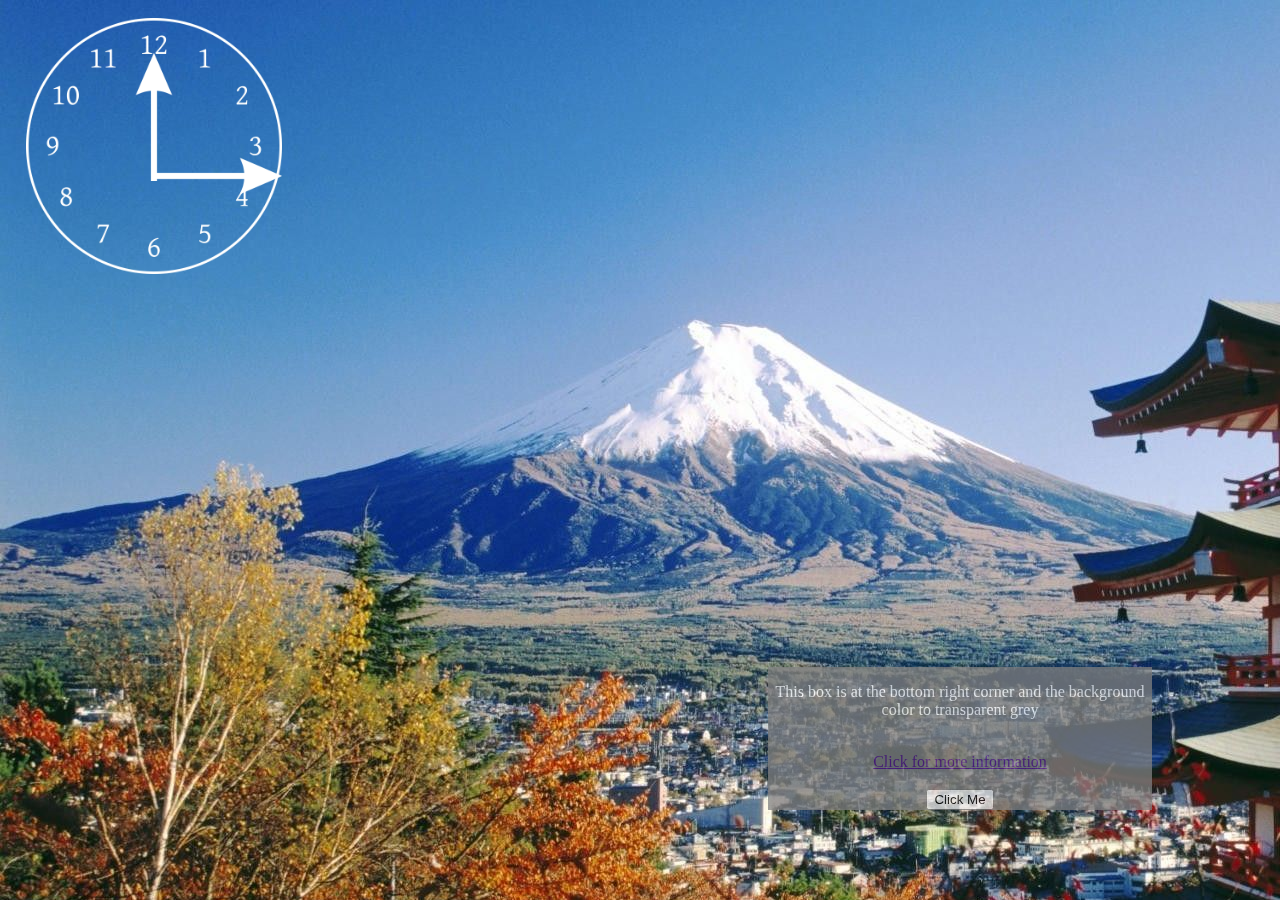
<file: assignment3/index.html>
<!DOCTYPE html>
<html lang="en">
<meta charset="UTF-8">
<title>Page Title</title>
<meta name="viewport" content="width=device-width,initial-scale=1">
<link rel="stylesheet" href="styles.css">
<style>
</style>
<body>
    <div id="time">
        <img id="clock" src="clockimage.png">
        <img id="hour" src="hand.png">
        <img id="minute" src="hand.png">
    </div>
    <div id="box">
        <p>This box is at the bottom right corner and the background color to transparent grey</p>
        <br>
        <a href="">Click for more information</a>
        <br>         <br> 
        <button>Click Me</button>
    </div>
</body>
</html>
</file>
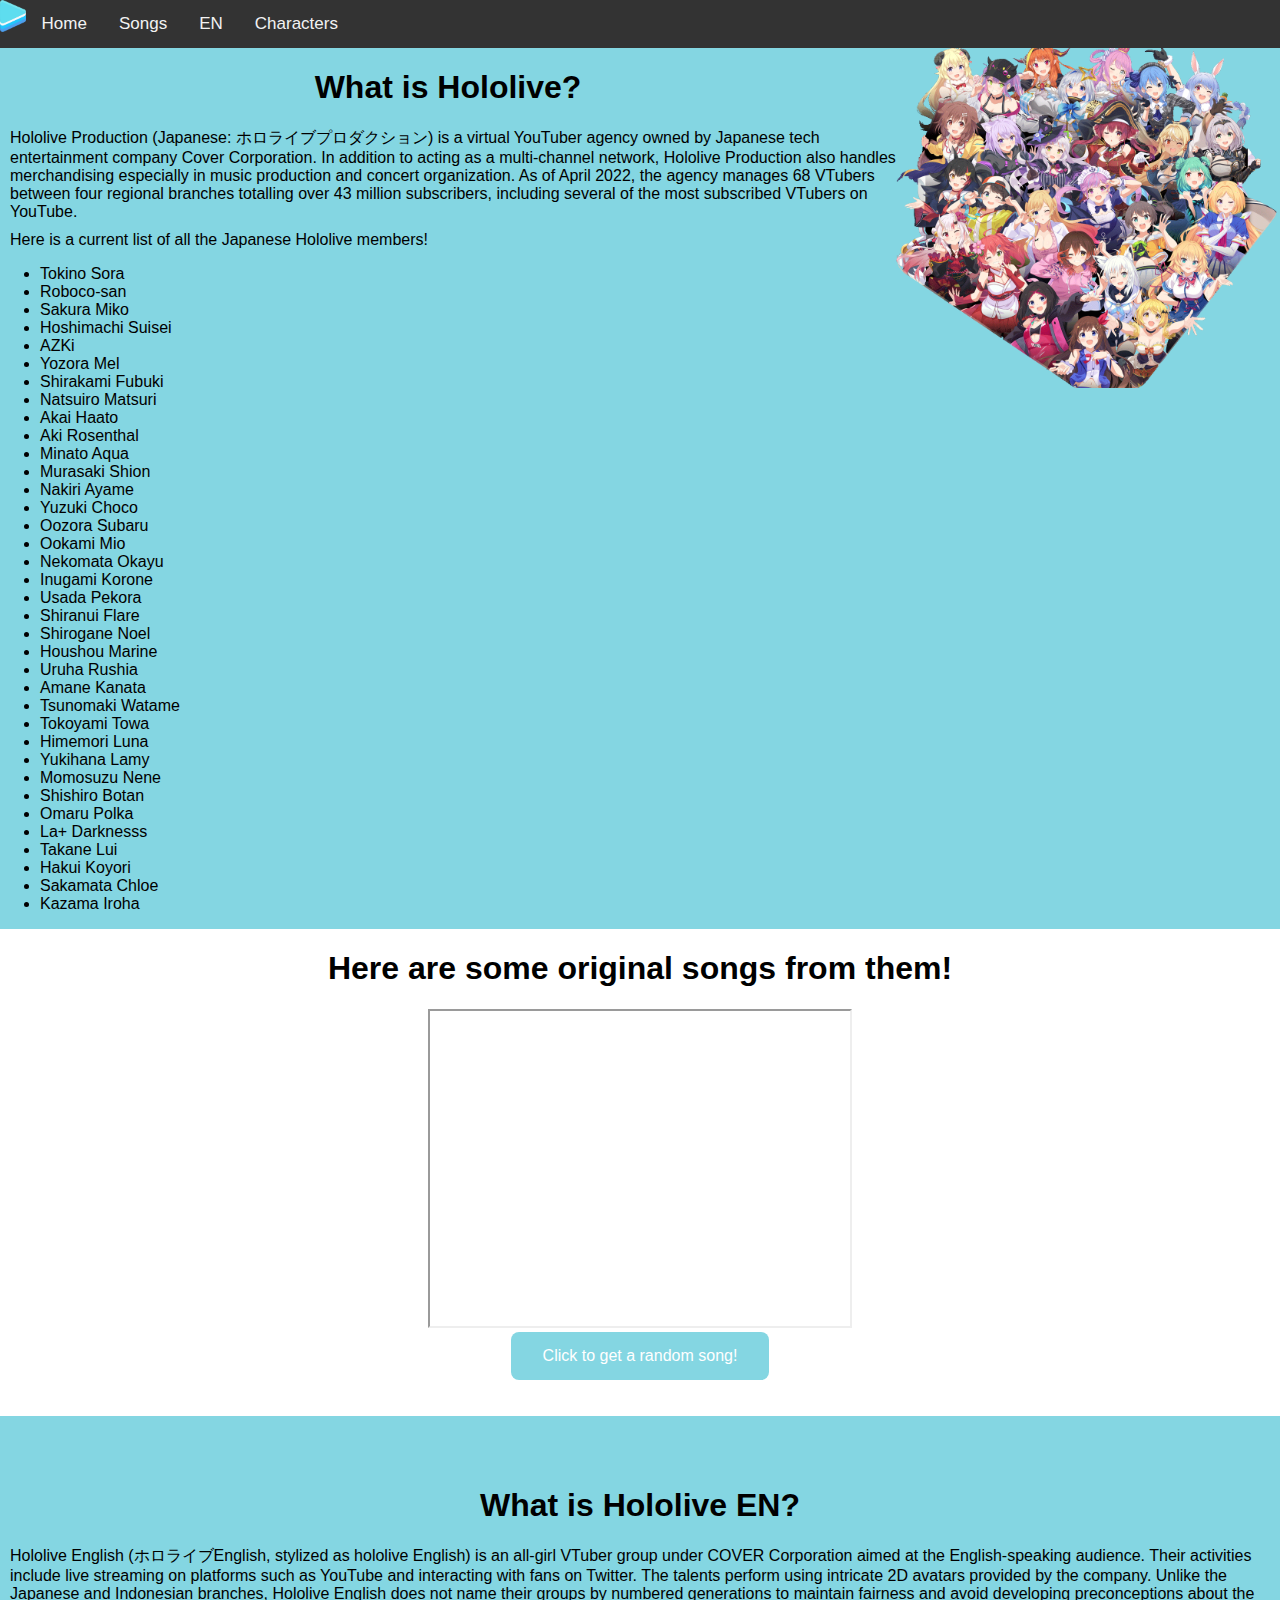
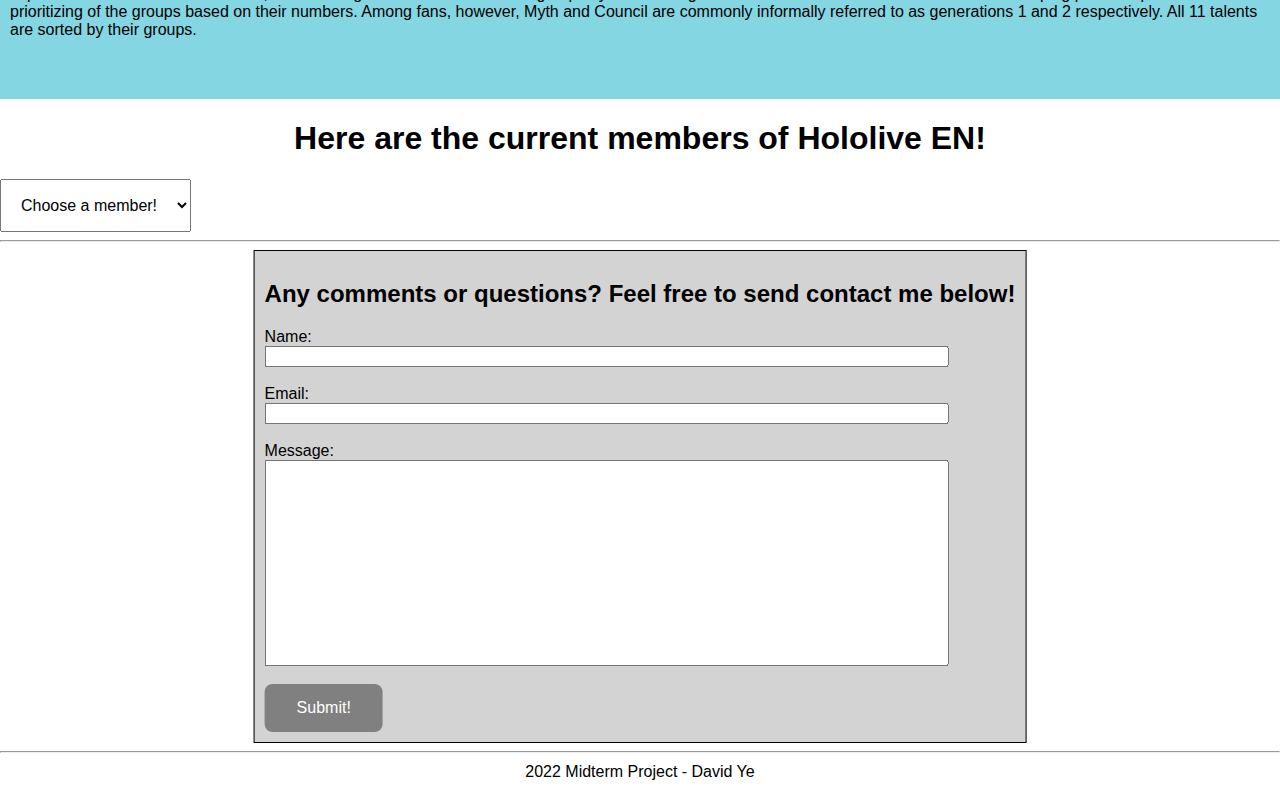
<file: midterm/index.html>
<!DOCTYPE html>
<html lang="en">
<meta charset="UTF-8">
<title>Hololive</title>
<meta name="viewport" content="width=device-width,initial-scale=1">
<link rel="stylesheet" href="style.css">
<style>
</style>
<body onload="listOfVtubers()">


<div class="topnav">
    <img src="images/hololiveicon.png" width="2%" style="float: left">
    <a href="#home">Home</a>
    <a href="#songs">Songs</a>
    <a href="#EN">EN</a>
    <a href="#characters">Characters</a>
</div> 

<div id="home">
    <img src="images/hololive.png" id="homeimg">
    <h1>What is Hololive?</h1>
    <p>Hololive Production (Japanese: ホロライブプロダクション) is a virtual YouTuber agency owned by Japanese tech entertainment company Cover Corporation. In addition to acting as a multi-channel network, Hololive Production also handles merchandising especially in music production and concert organization. As of April 2022, the agency manages 68 VTubers between four regional branches totalling over 43 million subscribers, including several of the most subscribed VTubers on YouTube. </p>    
    <p>Here is a current list of all the Japanese Hololive members!</p>
    <ul id="vtuberList">
    </ul>
</div>

<div id="songs">
    <h1>Here are some original songs from them!</h1>
    <iframe id="songVideo" width="420" height="315"
    src="https://www.youtube.com/embed/Ud73fm4Uoq0">
    </iframe> <br>
    <button onclick = "nextVideo()">Click to get a random song!</button>
</div>
<br>
<br>

<div id="EN">
    <div style="height: 50px; background-color: #84d6e2"></div>

    <h1>What is Hololive EN?</h1>
    <p>Hololive English (ホロライブEnglish, stylized as hololive English) is an all-girl VTuber group under COVER Corporation aimed at the English-speaking audience. Their activities include live streaming on platforms such as YouTube and interacting with fans on Twitter. The talents perform using intricate 2D avatars provided by the company. Unlike the Japanese and Indonesian branches, Hololive English does not name their groups by numbered generations to maintain fairness and avoid developing preconceptions about the prioritizing of the groups based on their numbers. Among fans, however, Myth and Council are commonly informally referred to as generations 1 and 2 respectively. All 11 talents are sorted by their groups. </p>
    <div style="height: 50px; background-color: #84d6e2"></div>
</div>

<div id="characters">
    <h1>Here are the current members of Hololive EN!</h1>
    <select name="members" id="members" onchange="memberList()">
    <option value="none">Choose a member!</option>
      <option value="callie">Mori Calliope</option>
      <option value="kiara">Takanashi Kiara</option>
      <option value="ina">Ninomae Ina'nis</option>
      <option value="gura">Gawr Gura</option>
      <option value="ame">Watson Amelia</option>
      <option value="irys">IRyS</option>
      <option value="sana">Tsukumo Sana</option>
      <option value="fauna">Ceres Fauna</option>
      <option value="kronii">Ouro Kronii</option>
      <option value="mumei">Nanashi Mumei</option>
      <option value="bae">Hakos Baelz</option>
    </select>
  <div id="memberData">

  </div>
</div>
<hr>

<div id="feedback">
    <h2>Any comments or questions? Feel free to send contact me below!</h2>
    <form>
        <label for="name">Name:</label><br>
        <input type="text" id="name" name="name" style="width: 90%"><br><br>
        <label for="email" style="width: 90%">Email:</label><br>
        <input type="text" id="email" name="email" style="width: 90%"><br><br>
        <label for="msg">Message:</label><br>
        <input type="text" id="msg" name="msg" style="height:200px; width: 90%"><br><br>
    <button onclick="sendMessage()" style="background-color: grey;">Submit!</button>
      </form>
</div>
<hr>
<div id="footer">
    <p>2022 Midterm Project - David Ye</p>
</div>




</body>
<script src="script.js"></script>

</html>
</file>
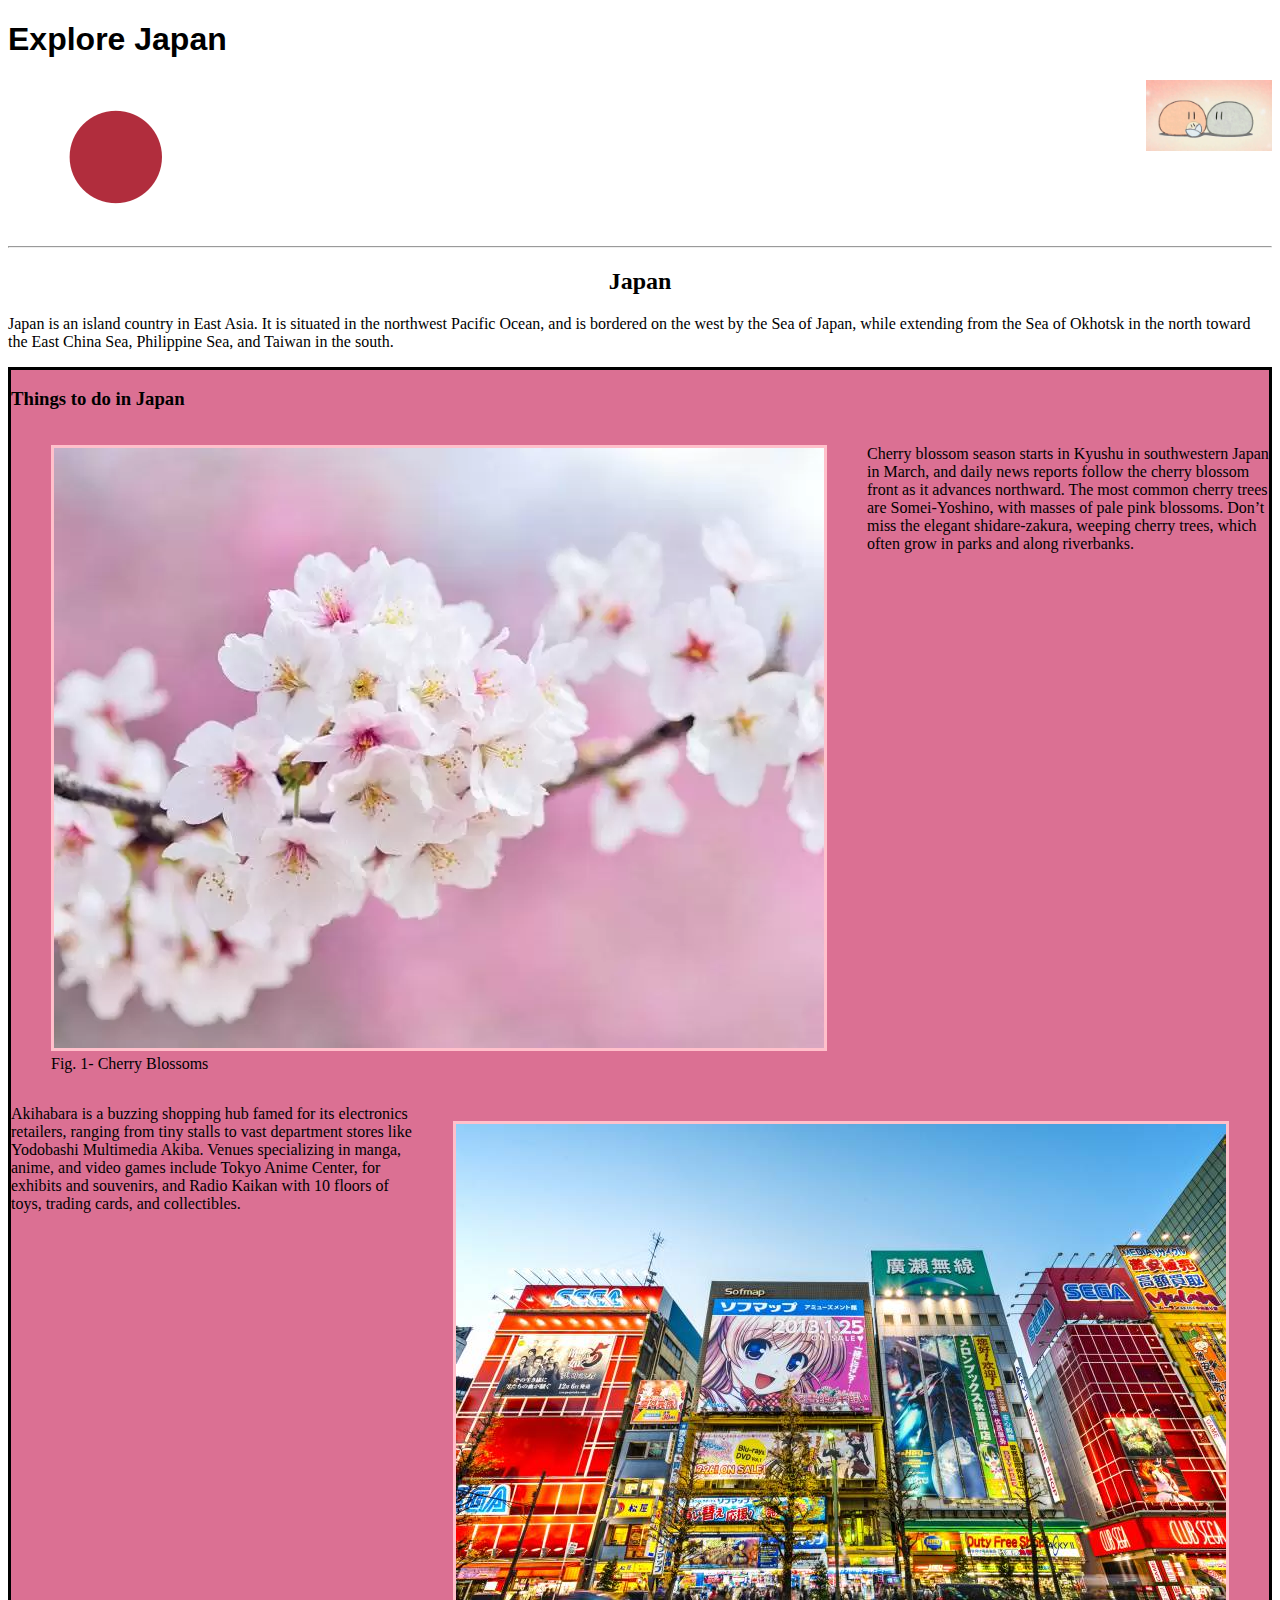
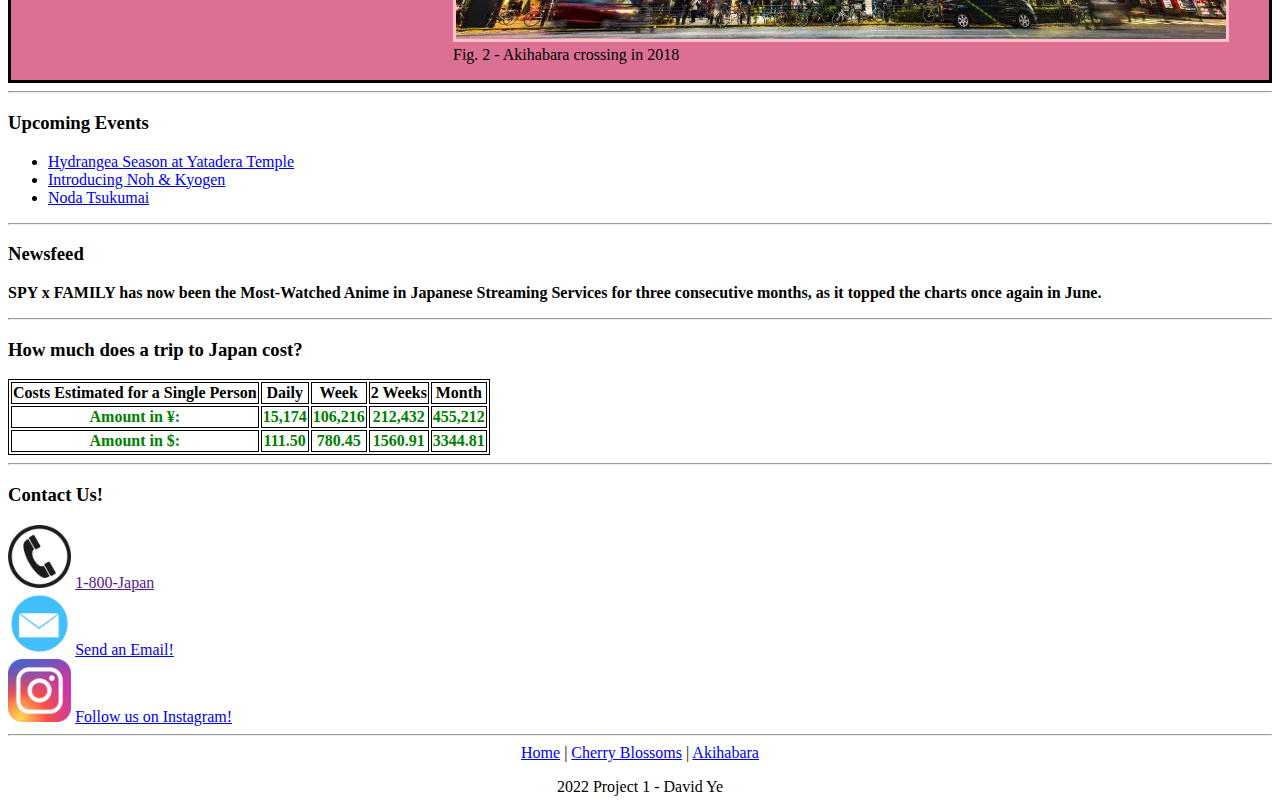
<file: project1/index.html>
<!DOCTYPE html>
<html lang="en">
<meta charset="UTF-8">
<title>Japan</title>
<meta name="viewport" content="width=device-width,initial-scale=1">
<link rel="stylesheet" href="styles.css">
<style>
</style>
<body>


<div>
 <h1>Explore Japan</h1>
 <img src="images/logos/flag.png">
 <img src="images/logos/dango.jpg" width="10%" style="float: right">
 <br> <hr>
 <h2>Japan</h2>
 <p>Japan is an island country in East Asia. It is situated in the northwest Pacific Ocean, and is bordered on the west by the Sea of Japan, while extending from the Sea of Okhotsk in the north toward the East China Sea, Philippine Sea, and Taiwan in the south.</p>
</div>

<div id="things">
    <h3>Things to do in Japan</h3>
    <div id="cherryblossoms">
        <figure id="cherry">
            <img class="figs" src="images/photos/cherryblossom.webp" max-width="50%" alt="Cherry Blossoms">
            <figcaption>Fig. 1- Cherry Blossoms</figcaption>
        </figure>
        <p>
            Cherry blossom season starts in Kyushu in southwestern Japan in March, and daily news reports follow the cherry blossom front as it advances northward. The most common cherry trees are Somei-Yoshino, with masses of pale pink blossoms. Don’t miss the elegant shidare-zakura, weeping cherry trees, which often grow in parks and along riverbanks.
        </p>
    </div>

    <div id="akihabara">
        <figure id="akiha">
            <img class="figs" src="images/photos/akihabara.jpg" alt="Akihabara" max-width="50%">
            <figcaption>Fig. 2 - Akihabara crossing in 2018</figcaption>
        </figure>
        <p>Akihabara is a buzzing shopping hub famed for its electronics retailers, ranging from tiny stalls to vast department stores like Yodobashi Multimedia Akiba. Venues specializing in manga, anime, and video games include Tokyo Anime Center, for exhibits and souvenirs, and Radio Kaikan with 10 floors of toys, trading cards, and collectibles. </p>
    </div>
</div>
<hr>

<h3>Upcoming Events</h3>
<ul>
    <li><a href="https://en.japantravel.com/nara/hydrangea-season-at-yatadera-temple/65657">Hydrangea Season at Yatadera Temple</a></li>
    <li><a href="https://en.japantravel.com/tokyo/introducing-noh-kyogen/68903">Introducing Noh & Kyogen</a></li>
    <li><a href="https://en.japantravel.com/chiba/noda-tsukumai/59669">Noda Tsukumai</a></li>
</ul>

<hr>
<h3>Newsfeed</h3>
<p class="news">SPY x FAMILY has now been the Most-Watched Anime in Japanese Streaming Services for three consecutive months, as it topped the charts once again in June. </p>

<hr>
<h3>How much does a trip to Japan cost?</h3>
<table>
    <tr>
        <th>Costs Estimated for a Single Person</th>
        <th>Daily</th>
        <th>Week</th>
        <th>2 Weeks</th>
        <th>Month</th>
    </tr>
    <tr style="color: green">
        <th>Amount in ¥: </th>
        <th>15,174</th>
        <th>106,216</th>
        <th>212,432</th>
        <th>455,212</th>
    </tr>
    <tr style="color: green">
        <th>Amount in $: </th>
        <th>111.50</th>
        <th>780.45</th>
        <th>1560.91</th>
        <th>3344.81</th>
    </tr>
</table>
<hr>
<h3>Contact Us!</h3>
<div id="contact">
    <img class="contactimg" src="images/logos/phone.png" alt="Logo for Phone">
    <a href="">1-800-Japan</a>
    <br>
    <img class="contactimg" src="images/logos/email.png" alt="Logo for Email">

    <a href="https://outlook.office.com/mail/">Send an Email!</a>
    <br>
    <img class="contactimg" src="images/logos/instagram.png" alt="Logo for Instagram">
    <a href="https://www.instagram.com/">Follow us on Instagram!</a>
</div>
<hr>
<div id="footer">
    <a href="index.html" >Home</a>  |  <a href="cherryblossoms.html" target="_blank">Cherry Blossoms</a>  |  <a href="akihabara.html" target="_blank">Akihabara</a> 
    <p>2022 Project 1 - David Ye</p>
</div>

</body>
</html>
</file>
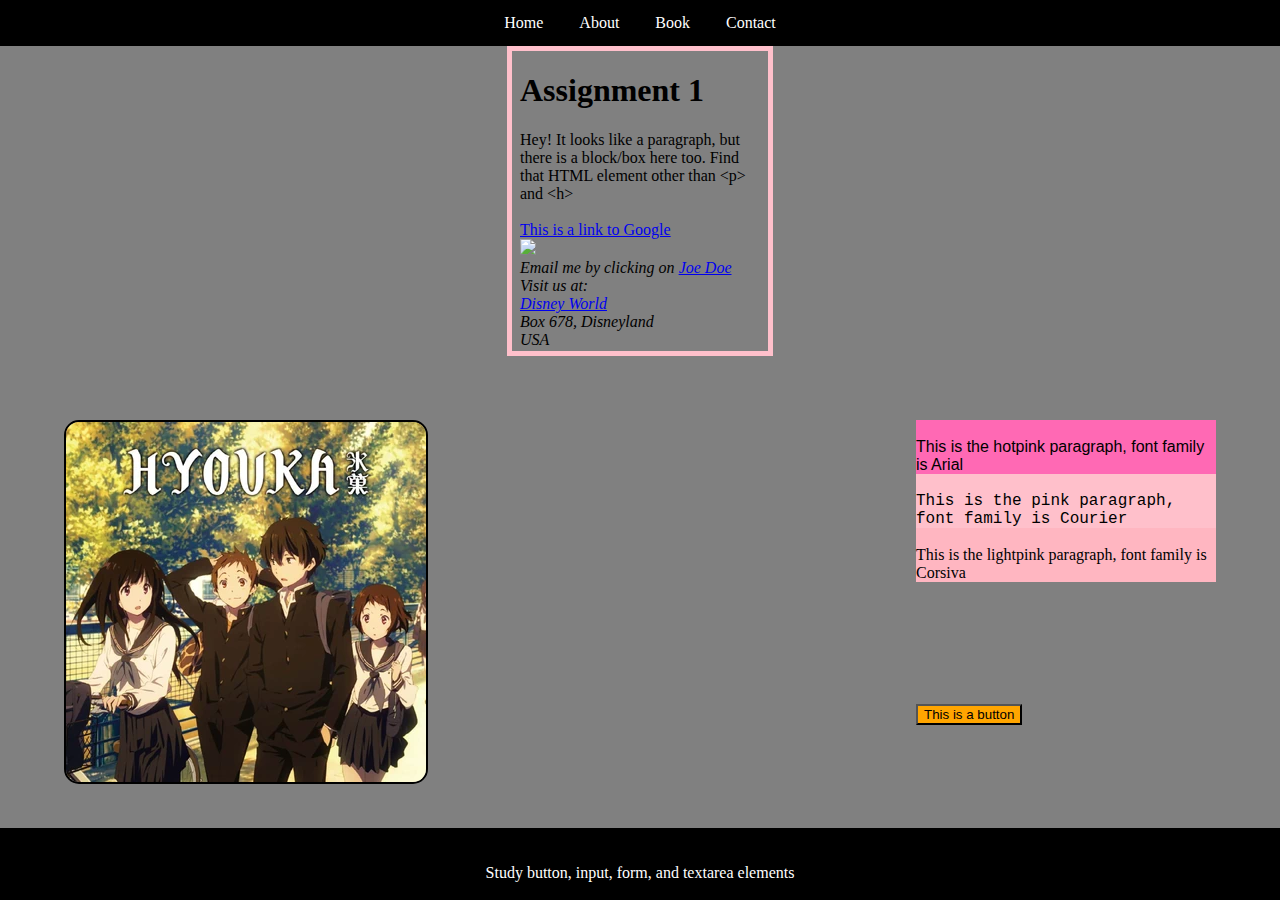
<file: assignment2/Assignment2Version2.html>
<!DOCTYPE html>
<html>
<head>
<title>Assignment 2</title>
<link rel="stylesheet" href="style.css">
</head>
<body>

    <div class="nav">
        <ul>
            <li><a class="active" href="#home">Home</a></li>
            <li><a href="#about">About</a></li>
            <li><a href="#book">Book</a></li>
            <li><a href="#contact">Contact</a></li>
          </ul>
    </div>
     
    <iframe id="block1" src="David Ye - Assignment 1.html" height="500px" width="500px"></iframe>


    <div id="blocks">

        <img id="block2" src="hyouka.webp">
    
    <div id="block3">
        <p id="p1"><br>This is the hotpink paragraph, font family is Arial</p>
        <p id="p2"><br>This is the pink paragraph, font family is Courier</p>
        <p id="p3"><br>This is the lightpink paragraph, font family is Corsiva</p>
        <br><br><br><br>
        <p id="popupText">This is the popup text, click again to hide!</p>
        <button onclick="myFunction()">This is a button</button>
    </div>

    <div id="footer"><br><br>Study button, input, form, and textarea elements<br><br></div>

<script>
    function myFunction() {
        var popup = document.getElementById("popupText");
        if (popup.style.visibility == "visible") {
            popup.style.visibility = "hidden";
        }
        else {
            popup.style.visibility = "visible";
        }
        }
</script>

</body>
</html>
</file>
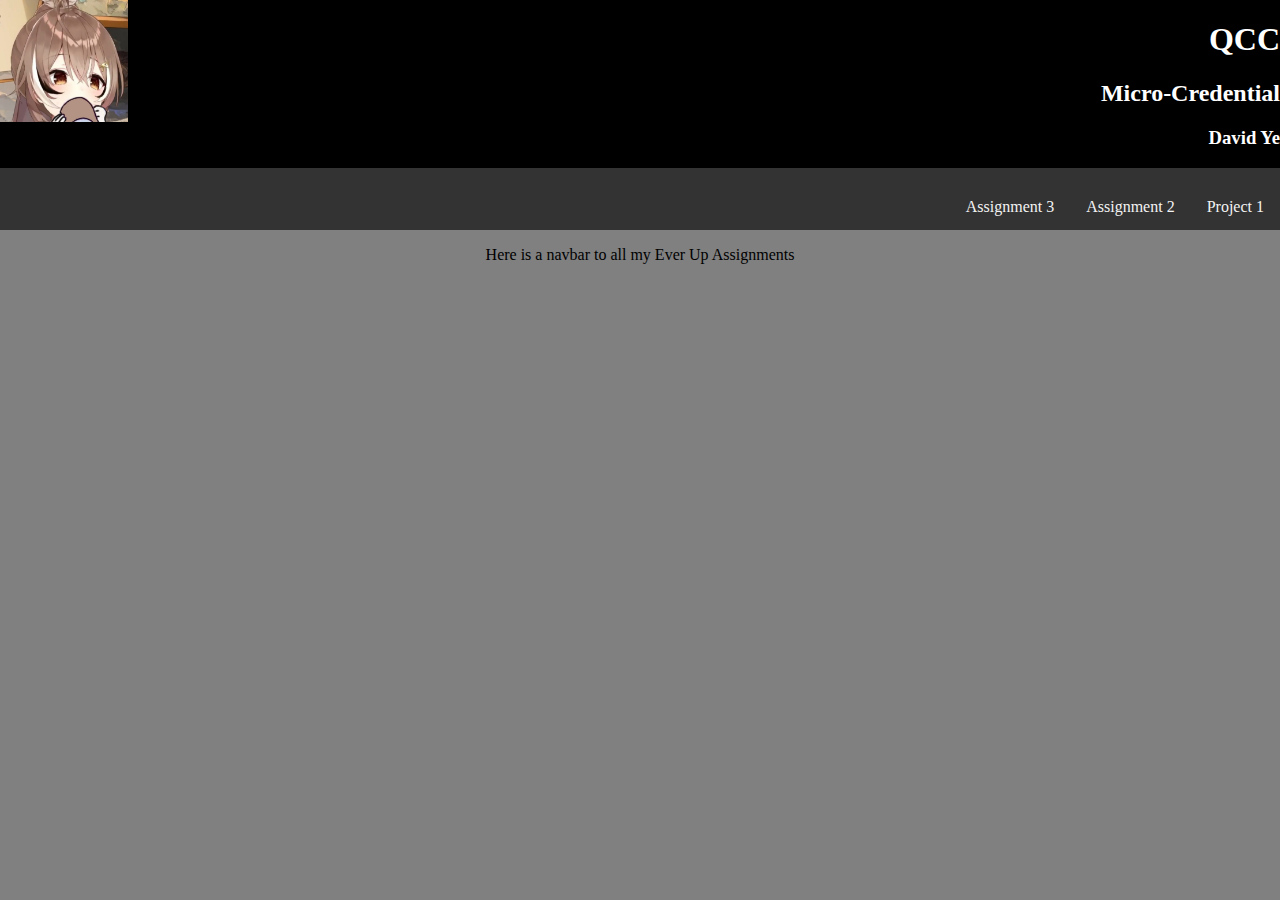
<file: lab9/lb9.html>
<!DOCTYPE html>
<html lang="en">
<meta charset="UTF-8">
<title>Lab 9</title>
<meta name="viewport" content="width=device-width,initial-scale=1">
<link rel="stylesheet" href="lb9.css">
<style>
</style>
<body>
<div id="top">
    <img src="mumeisips.png">
    <h1>QCC</h1>
    <h2>Micro-Credential</h2>
    <h3>David Ye</h3>
</div>
<div class="topnav">
    <ul>
        <a href="https://davidy-23.github.io/everup/project1/index.html">Project 1</a>
        <a href="https://davidy-23.github.io/everup/assignment2/Assignment2Version2.html">Assignment 2</a>
        <a href="https://davidy-23.github.io/everup/assignment3/index.html">Assignment 3</a>
    </ul>
</div>

<div>
    <p>Here is a navbar to all my Ever Up Assignments</p>
</div>


</body>
</html>
</file>
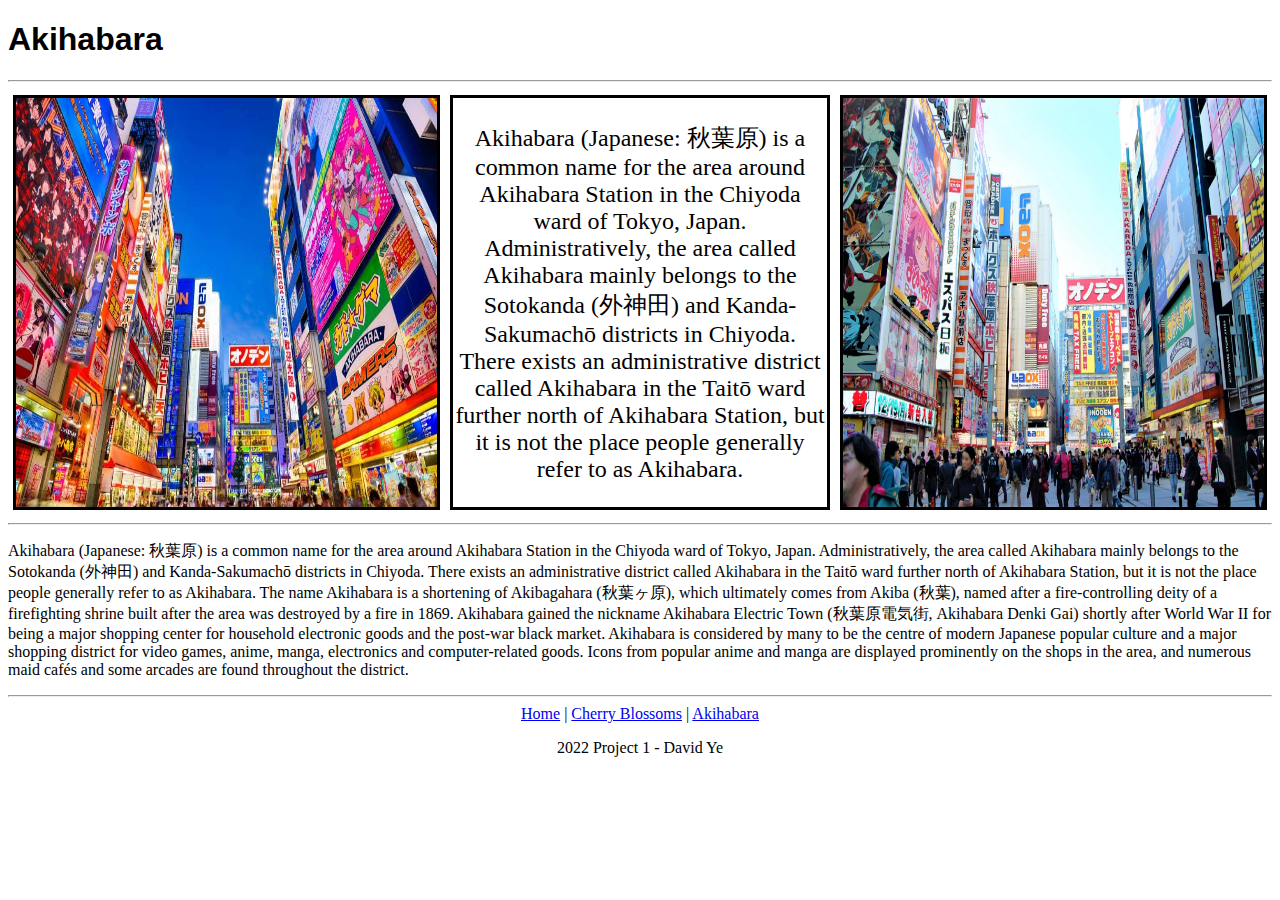
<file: project1/akihabara.html>
<!DOCTYPE html>
<html lang="en">
<meta charset="UTF-8">
<title>Akihabara</title>
<meta name="viewport" content="width=device-width,initial-scale=1">
<link rel="stylesheet" href="styles.css">
<style>
</style>
<body>


 <h1>Akihabara</h1>
 <hr>
 <div id="flexbox">
    <img class="fleximg" src="images/photos/a1.jpg" alt="Akihabara">
    <div class="fleximg"><p class="flextext">Akihabara (Japanese: 秋葉原) is a common name for the area around Akihabara Station in the Chiyoda ward of Tokyo, Japan. Administratively, the area called Akihabara mainly belongs to the Sotokanda (外神田) and Kanda-Sakumachō districts in Chiyoda. There exists an administrative district called Akihabara in the Taitō ward further north of Akihabara Station, but it is not the place people generally refer to as Akihabara.</p></div>
    <img class="fleximg" src="images/photos/a2.jpg" alt="Akihabara">
 </div>
 <hr>
 <p>Akihabara (Japanese: 秋葉原) is a common name for the area around Akihabara Station in the Chiyoda ward of Tokyo, Japan. Administratively, the area called Akihabara mainly belongs to the Sotokanda (外神田) and Kanda-Sakumachō districts in Chiyoda. There exists an administrative district called Akihabara in the Taitō ward further north of Akihabara Station, but it is not the place people generally refer to as Akihabara.

    The name Akihabara is a shortening of Akibagahara (秋葉ヶ原), which ultimately comes from Akiba (秋葉), named after a fire-controlling deity of a firefighting shrine built after the area was destroyed by a fire in 1869.
    
    Akihabara gained the nickname Akihabara Electric Town (秋葉原電気街, Akihabara Denki Gai) shortly after World War II for being a major shopping center for household electronic goods and the post-war black market.
    
    Akihabara is considered by many to be the centre of modern Japanese popular culture and a major shopping district for video games, anime, manga, electronics and computer-related goods. Icons from popular anime and manga are displayed prominently on the shops in the area, and numerous maid cafés and some arcades are found throughout the district.
    
    </p>
 <hr>
 <div id="footer">
    <a href="index.html" target="_blank">Home</a>  |  <a href="cherryblossoms.html" target="_blank">Cherry Blossoms</a>  |  <a href="akihabara.html">Akihabara</a> 
    <p>2022 Project 1 - David Ye</p>
</div>
</body>
</html>
</file>
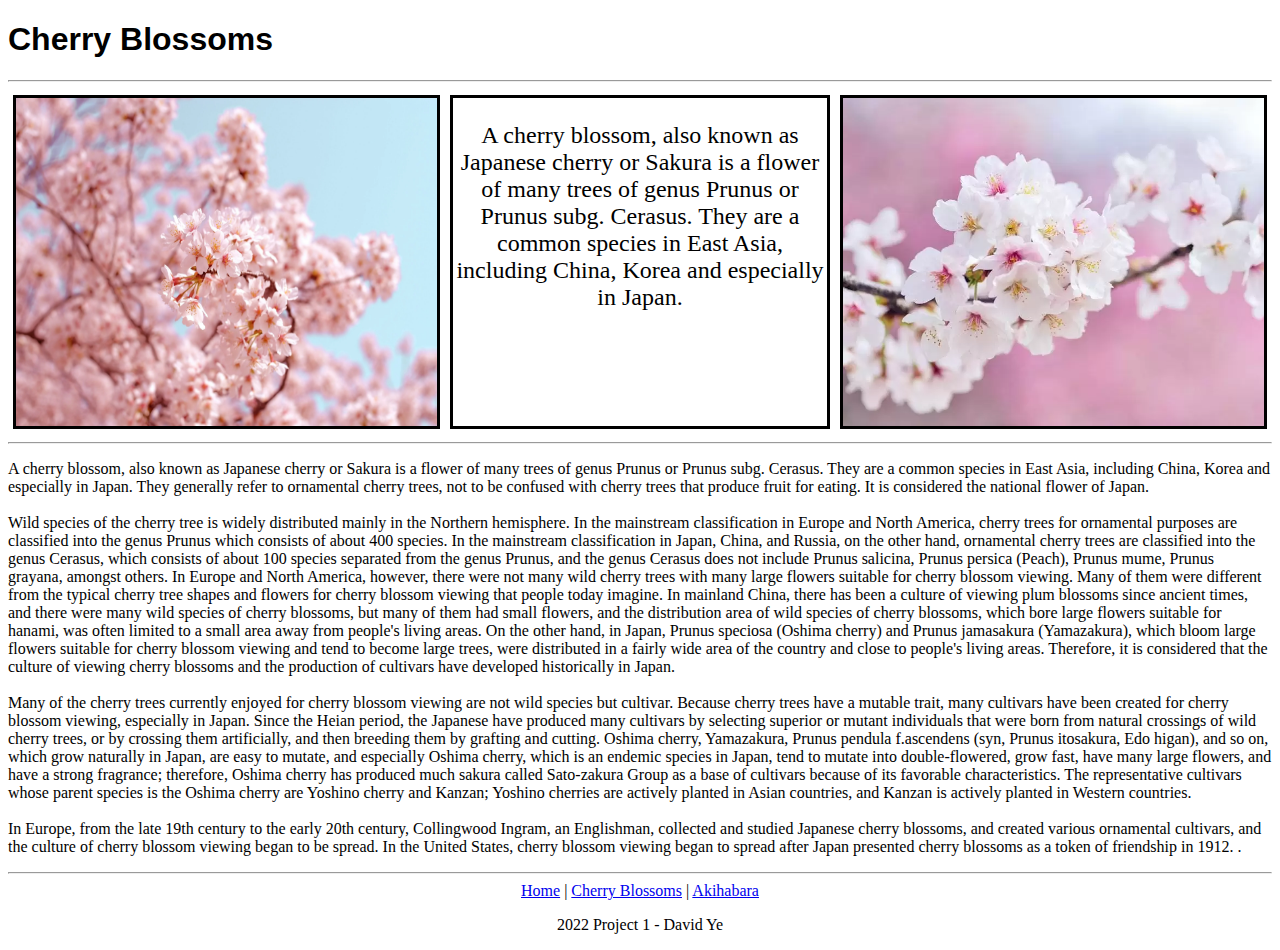
<file: project1/cherryblossoms.html>
<!DOCTYPE html>
<html lang="en">
<meta charset="UTF-8">
<title>Cherry Blossoms</title>
<meta name="viewport" content="width=device-width,initial-scale=1">
<link rel="stylesheet" href="styles.css">
<style>
</style>
<body>


 <h1>Cherry Blossoms</h1>
 <hr>
 <div id="flexbox">
    <img class="fleximg" src="images/photos/c1.webp" alt="Cherry Blossoms">
    <div class="fleximg"><p class="flextext">A cherry blossom, also known as Japanese cherry or Sakura is a flower of many trees of genus Prunus or Prunus subg. Cerasus. They are a common species in East Asia, including China, Korea and especially in Japan.</p></div>
    <img class="fleximg" src="images/photos/cherryblossom.webp" alt="Cherry Blossoms">
 </div>
 <hr>
 <p>A cherry blossom, also known as Japanese cherry or Sakura is a flower of many trees of genus Prunus or Prunus subg. Cerasus. They are a common species in East Asia, including China, Korea and especially in Japan. They generally refer to ornamental cherry trees, not to be confused with cherry trees that produce fruit for eating. It is considered the national flower of Japan.
    <br>    <br>

    Wild species of the cherry tree is widely distributed mainly in the Northern hemisphere. In the mainstream classification in Europe and North America, cherry trees for ornamental purposes are classified into the genus Prunus which consists of about 400 species. In the mainstream classification in Japan, China, and Russia, on the other hand, ornamental cherry trees are classified into the genus Cerasus, which consists of about 100 species separated from the genus Prunus, and the genus Cerasus does not include Prunus salicina, Prunus persica (Peach), Prunus mume, Prunus grayana, amongst others. In Europe and North America, however, there were not many wild cherry trees with many large flowers suitable for cherry blossom viewing. Many of them were different from the typical cherry tree shapes and flowers for cherry blossom viewing that people today imagine. In mainland China, there has been a culture of viewing plum blossoms since ancient times, and there were many wild species of cherry blossoms, but many of them had small flowers, and the distribution area of wild species of cherry blossoms, which bore large flowers suitable for hanami, was often limited to a small area away from people's living areas. On the other hand, in Japan, Prunus speciosa (Oshima cherry) and Prunus jamasakura (Yamazakura), which bloom large flowers suitable for cherry blossom viewing and tend to become large trees, were distributed in a fairly wide area of the country and close to people's living areas. Therefore, it is considered that the culture of viewing cherry blossoms and the production of cultivars have developed historically in Japan.
    <br>    <br>


    Many of the cherry trees currently enjoyed for cherry blossom viewing are not wild species but cultivar. Because cherry trees have a mutable trait, many cultivars have been created for cherry blossom viewing, especially in Japan. Since the Heian period, the Japanese have produced many cultivars by selecting superior or mutant individuals that were born from natural crossings of wild cherry trees, or by crossing them artificially, and then breeding them by grafting and cutting. Oshima cherry, Yamazakura, Prunus pendula f.ascendens (syn, Prunus itosakura, Edo higan), and so on, which grow naturally in Japan, are easy to mutate, and especially Oshima cherry, which is an endemic species in Japan, tend to mutate into double-flowered, grow fast, have many large flowers, and have a strong fragrance; therefore, Oshima cherry has produced much sakura called Sato-zakura Group as a base of cultivars because of its favorable characteristics. The representative cultivars whose parent species is the Oshima cherry are Yoshino cherry and Kanzan; Yoshino cherries are actively planted in Asian countries, and Kanzan is actively planted in Western countries.
    <br>    <br>


    In Europe, from the late 19th century to the early 20th century, Collingwood Ingram, an Englishman, collected and studied Japanese cherry blossoms, and created various ornamental cultivars, and the culture of cherry blossom viewing began to be spread. In the United States, cherry blossom viewing began to spread after Japan presented cherry blossoms as a token of friendship in 1912.
    
    
 .</p>
 <hr>
 <div id="footer">
    <a href="index.html" target="_blank">Home</a>  |  <a href="cherryblossoms.html">Cherry Blossoms</a>  |  <a href="akihabara.html" target="_blank">Akihabara</a> 
    <p>2022 Project 1 - David Ye</p>
</div>
</body>
</html>
</file>
<file: assignment3/styles.css>
body {
    background-image: url("wallpaper.jpg");
}

#box {
    background-color: grey;
    opacity: 75%;
    text-align: center;
    width: 30%;
    position: absolute;
    bottom: 10%;
    right:10%;
}

p {
    color: white;
}

img {
    width: 20%;
    position: absolute;
    top: 2%;
    left: 2%;
    -webkit-filter: grayscale(1) invert(1);
    filter: grayscale(1) invert(1);

}

#hour {
    z-index: 3;
    position: absolute; 
    left: 12%;
    top: 16%;
    width: 10%;
    animation: hour 10s infinite linear;
    transform-origin: left;
    -webkit-filter: grayscale(1) invert(1);
    filter: grayscale(1) invert(1);
}

#minute { 
    z-index: 3;
    position: absolute; 
    width: 10%;
    left: 12%;
    top: 16.5%;
    transform: rotate(270deg);
    animation: minute 10s infinite linear;
    transform-origin: left;
    -webkit-filter: grayscale(1) invert(1);
    filter: grayscale(1) invert(1);
}

@keyframes minute{
    100%{
        transform: rotate(630deg);
    }
}

@keyframes hour{
    100%{
        transform: rotate(30deg);
    }
}
</file>
<file: midterm/style.css>
body {
  margin: 0;
  font-family: Verdana, sans-serif;
}
 .topnav {
    background-color: #333;
    overflow: hidden;
    
  }
  
  .topnav a {
    color: #f2f2f2;
    text-align: center;
    padding: 14px 16px;
    text-decoration: none;
    font-size: 17px;
    float: left;
  }
  
  .topnav a:hover {
    background-color: #ddd;
    color: black;
  }
  

  #memberData {
    border: solid 1px black;
    border-width: auto;
    width:40%;
    padding: 10px;
    margin: 0 auto;
    display: none;
  }

#homeimg {
    display: inline;
    float: right ;
    object-fit: contain;
    width: 30%;
}

#home {
  overflow:auto;
  background-color: #84d6e2;
}

#feedback {
  border: solid 1px black;
  display: inline-block;
  padding: 10px;
  position: relative;
  left: 50%; 
  transform: translateX(-50%);
}


h1 {
  text-align: center;
}

button {
  background-color: #84d6e2; 
  border: none;
  color: white;
  padding: 15px 32px;
  text-align: center;
  text-decoration: none;
  display: inline-block;
  font-size: 16px;
  border-radius: 8px;
}

button:hover {
  background-color: orange;
}

#songs {
  text-align:center;
}

#footer {
  text-align: center;
}

#EN {
  background-color: #84d6e2;
}

p {
  margin: 10px;
}

#feedback {
  background-color: lightgray;
}

#members {
  padding: 16px;
  font-size: 16px;
  display:inline-block;
}
</file>
<file: project1/styles.css>
h2 {
    text-align: center;
}

#things {
    border-style: solid;
    overflow: auto; 
    background-color: palevioletred;
}
#cherry {
    display: inline;
    float: left;
}

#cherryblossoms {
    overflow: auto; 
}

#akihabara {
    position: relative;
}

#akiha {
    display: inline;
    float: right;
}

.figs {
    border-style: solid;
    border-color: pink;
}

.news {
    font-weight: bold;
}

table, th, td {
    border:1px solid black;
}

.contactimg {
    max-width: 5%;
}

#footer {
    text-align: center;
}


#flexbox {
    display: flex;
    flex: 33%;
    order: 3;
    max-width:100%;
 }

 .fleximg {
    float: left;
    width: 33.33%;
    margin: 5px;
    border-style: solid;
}

.flextext {
    text-align: center;
    align-items: center;
    font-size: 24px;
}

h1 {
    font-family:'Segoe UI', Tahoma, Geneva, Verdana, sans-serif;
}
</file>
<file: assignment2/style.css>
body {
    background-color: gray;
    margin: 0;
    padding: 0;
}

iframe {
    display:block;
}

button {
    background-color: orange;
}

#blocks {
    display: flex;
    margin: 5%;
    
}
#popupText {
    visibility : hidden;
}

#block1 {
    border-width:5px;
    border-style:solid;
    border-color:pink;
    height: 300px;
    width: 20%;
    overflow-y: auto;
    max-height: 300px;
    justify-content: center;
    margin: auto;
}

#block2 {
    border-width:2px;
    border-style:solid;
    border-color:black;
    border-radius: 15px;
}

#block3 {
    height: 100px;
    width: 300px;
    margin-left: auto;
}

#p1 {
    margin: 0px;
    font-family: Arial;
    background-color: hotpink;
}

#p2 {
    margin: 0px;
    font-family: Courier;
    background-color: pink;
}
#p3 {
    margin: 0px;
    background-color: lightpink;
    font-family: corsiva;
}

.nav {
    text-align : center;
    background-color: black;
    width: 100%;
    margin: 0;
    
}

ul {
    list-style-type: none;
    margin: 0 auto;
    padding: 0;
    overflow: hidden;
    background-color: black;


  }
  
  li {
    display: inline-block;
  }
  
  li a {
    display: block;
    color: white;
    text-align: center;
    padding: 14px 16px;
    text-decoration: none;
    text-align: center;
    justify-content: center;
  }
  
  li a:hover {
    background-color: #FFA500;
  }

  #footer {
    position: fixed;
    left: 0;
    bottom: 0;
    width: 100%;
    background-color: black;
    color: white;
    text-align: center;
 }
</file>
<file: lab9/lb9.css>
/* The navbar container / 
/ Navbar links / 
/ Links - change color on hover */ 
body {
    padding: 0px;
    margin: 0px;
    background-color: grey;
}
img {
    float: left;
    width: 10%
}

#top {
    text-align: right;
    background-color: black;
    color: white;
    display: inline-block;
    width: 100%;
}
.topnav { overflow: hidden; background-color: #333;}
.topnav a:hover { background-color: #ddd; color: black; }
.topnav a { float: right; display: block; color: #f2f2f2; text-align: center; padding: 14px 16px; text-decoration: none; }

p {
    text-align: center;
}
</file>
